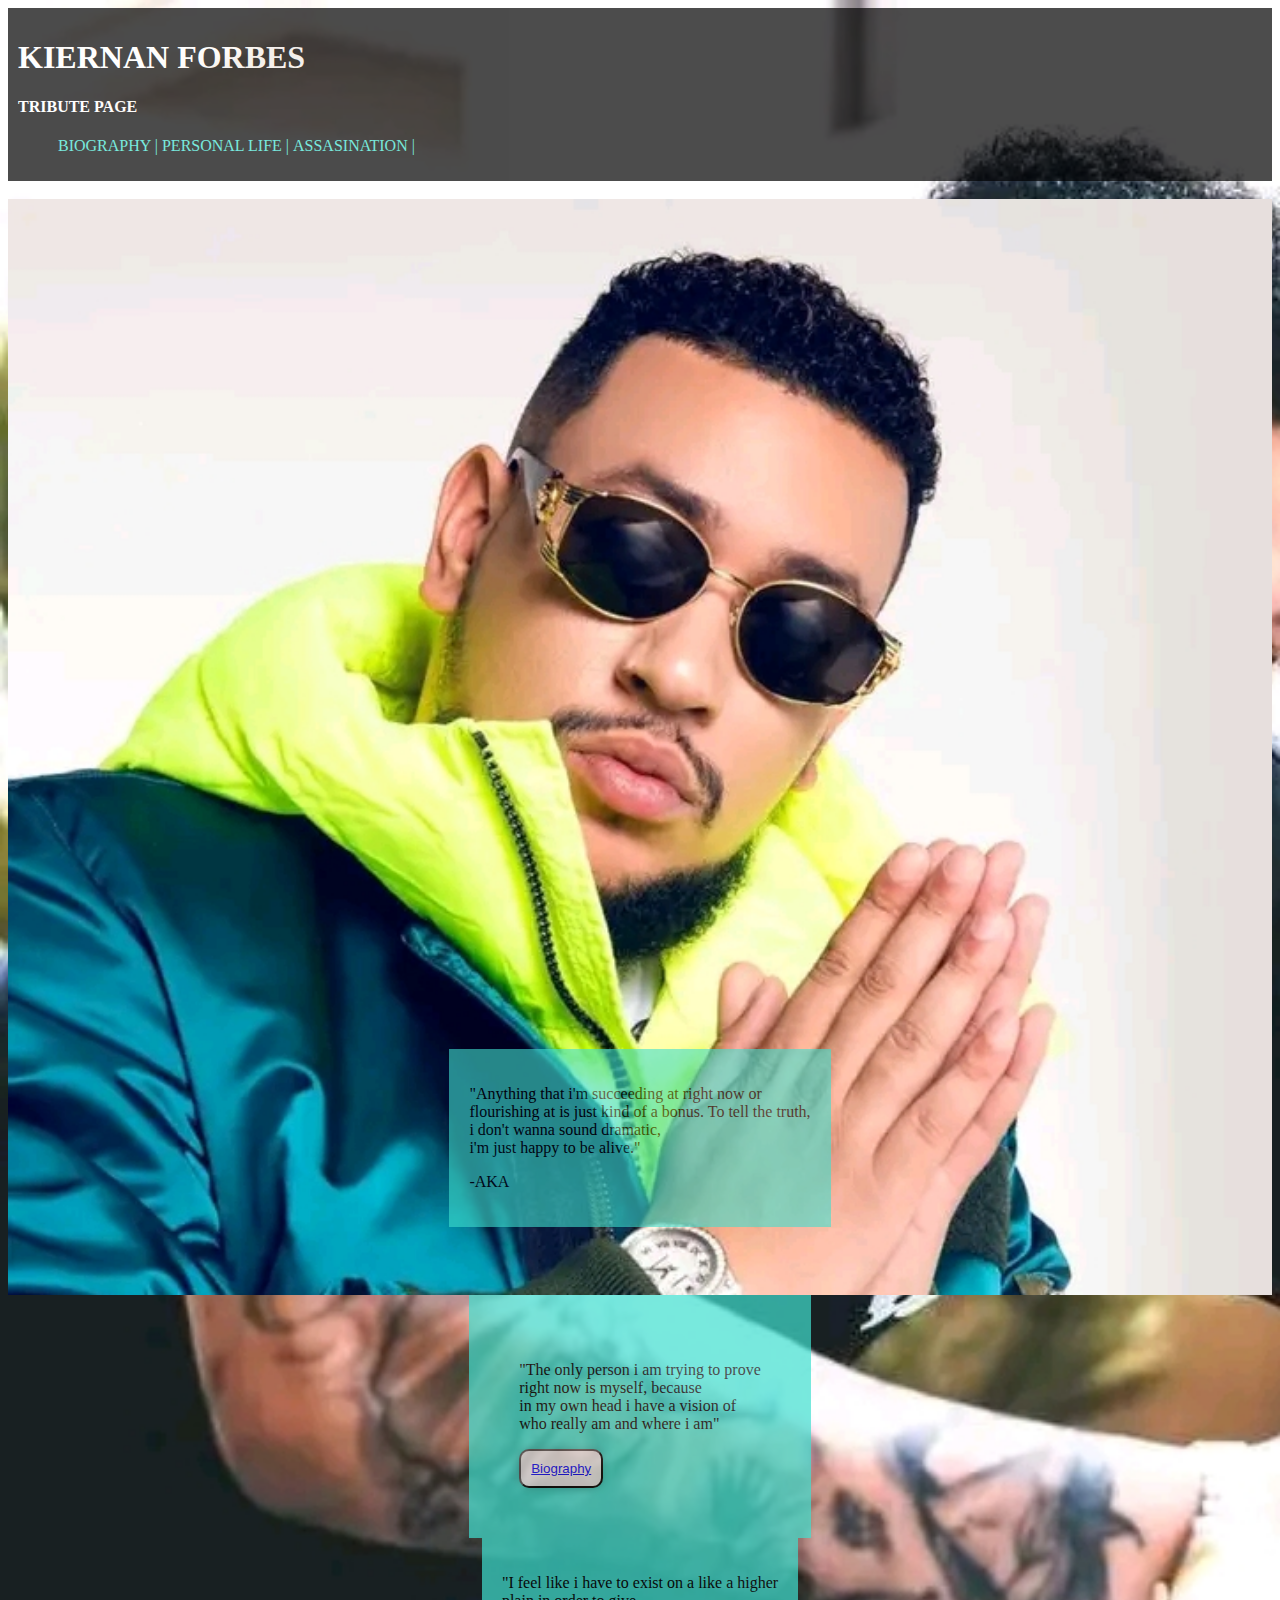
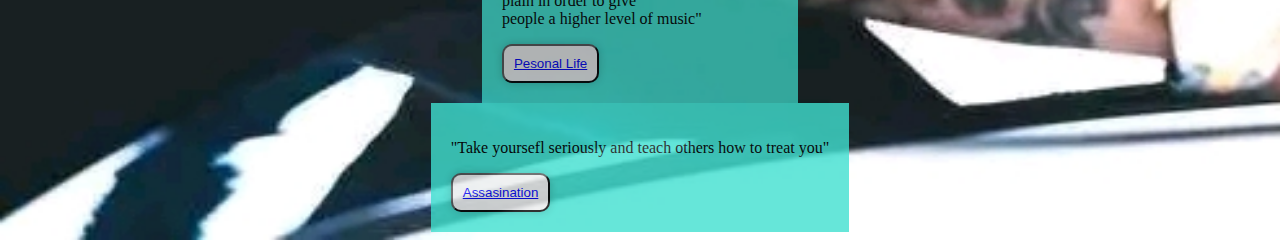
<file: Tribute Page/index.html>
<!DOCTYPE html>
<html lang="en">
<head>
    <meta charset="UTF-8">
    <meta name="viewport" content="width=device-width, initial-scale=1.0">
    <title>Document</title>
    <script
    src="https://cdn.jsdelivr.net/npm/bootstrap@5.3.2/dist/js/bootstrap.bundle.min.js"
    integrity="sha384-C6RzsynM9kWDrMNeT87bh95OGNyZPhcTNXj1NW7RuBCsyN/o0jlpcV8Qyq46cDfL"
    crossorigin="anonymous"
  ></script>
  <link
    href="https://cdn.jsdelivr.net/npm/bootstrap@5.3.2/dist/css/bootstrap.min.css"
    rel="stylesheet"
    integrity="sha384-T3c6CoIi6uLrA9TneNEoa7RxnatzjcDSCmG1MXxSR1GAsXEV/Dwwykc2MPK8M2HN"
    crossorigin="anonymous"
  />
  <link rel='stylesheet' href='https://cdn-uicons.flaticon.com/2.0.0/uicons-brands/css/uicons-brands.css'>
  <link rel="stylesheet" href="./src/styles.css">
</head>
<body>
    <!--HEADER-->
    <div class="nav-bar text-center mb-5" >
        <h1 class=" name text-center">KIERNAN FORBES</h1>
        <h4 class="page text-center">TRIBUTE PAGE</h4>
        <ul class="nav-links">
            <a href="bio.html"><li class="text-center">BIOGRAPHY |</li></a>
            <a href="personal.html"><li class="text-center">PERSONAL LIFE |</li></a>
            <a href="https://www.bbc.com/news/world-africa-64608537.amp"><li class="text-center">ASSASINATION |</li></a>
        </ul>
    </div><br>

    <div class="container mb-5">
        <div class="banner mt-5 ">
            <article class="slider">
                <p>"Anything that i'm succeeding at right now or <br>flourishing at is just kind of a bonus.
                    To tell the truth, <br>i don't wanna sound dramatic, <br>i'm just happy to be alive."

                    <p class=float-left>-AKA</p>
                </p>
            </article><br>
        </div>

    <!--BIOGRAPHY-->
    <div class="bio text-center mt-5">
        <p>"The only person i am trying to prove<br> right now is myself, because
            <br> in my own head i have a vision of<br> who really am and where i am"</p>

            
            <button><a href="bio.html">Biography</a></button>
    </div>

    <!--PERSONAL LIFE-->
    <div class="personal mt-5 text-center">
        <p>"I feel like i have to exist on a like a higher<br> plain in order
            to give <br>people a  higher level of music"</p>

        <button><a href="personal.html">Pesonal Life</a></button>
    </div>

<div class="music mt-5 text-center">
    <p>"Take yoursefl seriously and teach others how to treat you"</p>
    <button><a href="https://www.bbc.com/news/world-africa-64608537.amp">Assasination</a></button>
</div>
        














    </div>
</file>
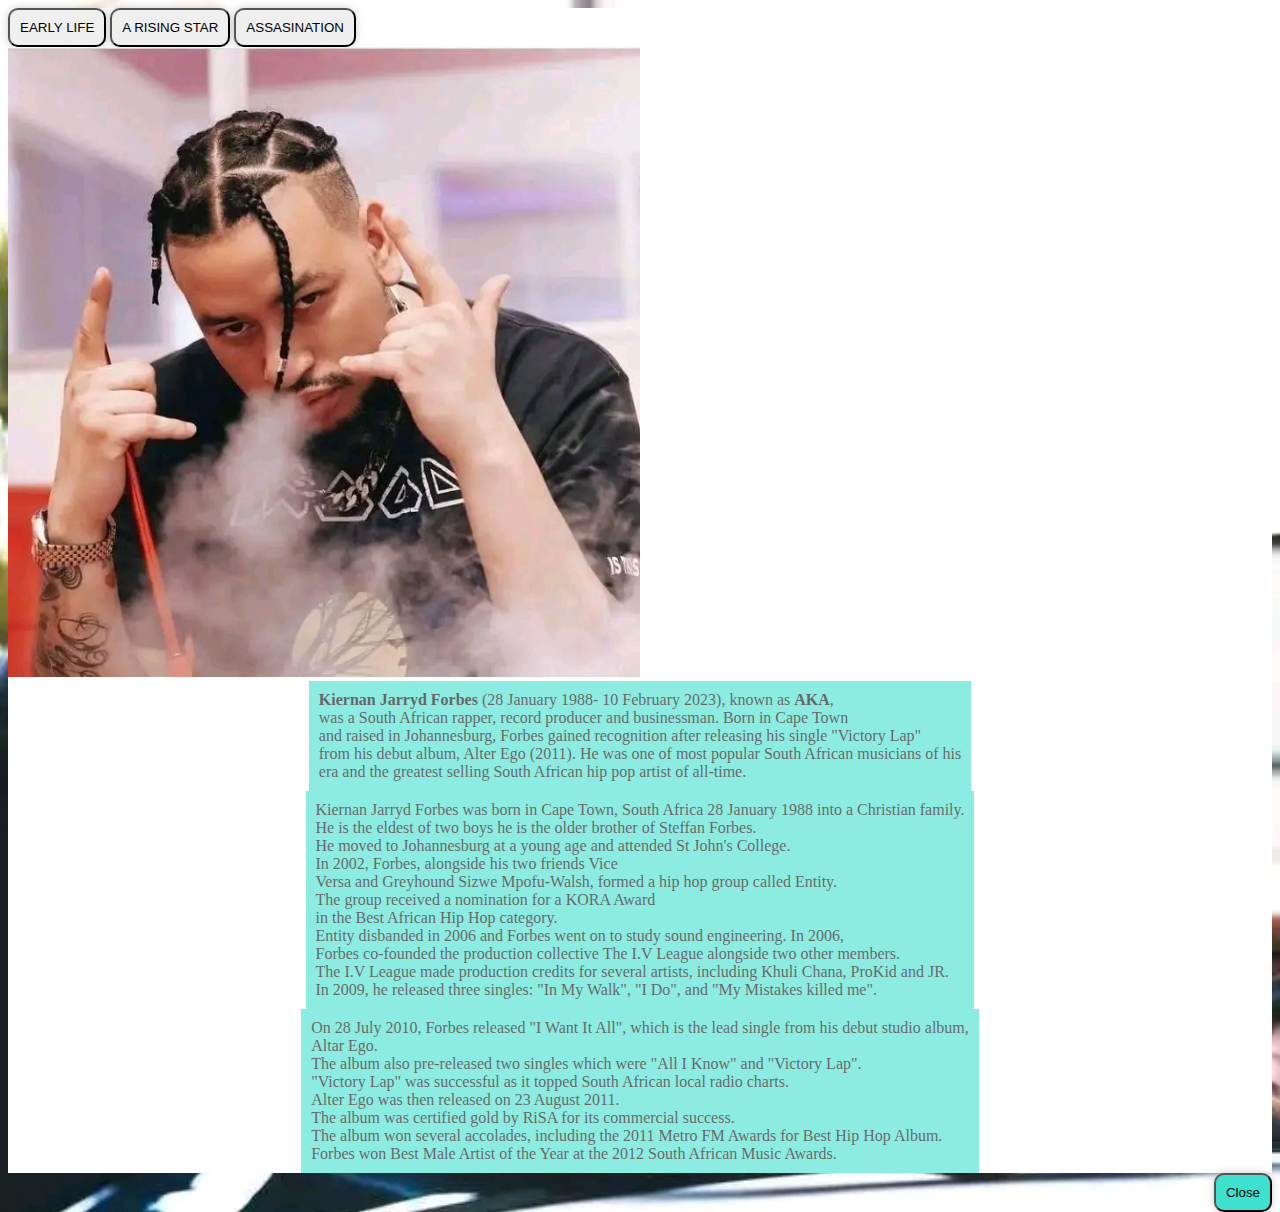
<file: Tribute Page/bio.html>
<!DOCTYPE html>
<html lang="en">
<head>
    <meta charset="UTF-8">
    <meta name="viewport" content="width=device-width, initial-scale=1.0">
    <title>Document</title>
    <script
    src="https://cdn.jsdelivr.net/npm/bootstrap@5.3.2/dist/js/bootstrap.bundle.min.js"
    integrity="sha384-C6RzsynM9kWDrMNeT87bh95OGNyZPhcTNXj1NW7RuBCsyN/o0jlpcV8Qyq46cDfL"
    crossorigin="anonymous"
  ></script>
  <link
    href="https://cdn.jsdelivr.net/npm/bootstrap@5.3.2/dist/css/bootstrap.min.css"
    rel="stylesheet"
    integrity="sha384-T3c6CoIi6uLrA9TneNEoa7RxnatzjcDSCmG1MXxSR1GAsXEV/Dwwykc2MPK8M2HN"
    crossorigin="anonymous"
  />
  <link rel='stylesheet' href='https://cdn-uicons.flaticon.com/2.0.0/uicons-brands/css/uicons-brands.css'>
  <link rel="stylesheet" href="./src/styles.css">
</head>
<body>

    <div class="container" id="bio-container">
        <div class="bio-page text-center mt-5">
            <div class="button2 mt-5">
                <button class="mt-5">EARLY LIFE</button>
                <button>A RISING STAR</button>
                <button>ASSASINATION</button>
            </div>

            <div class="bio-info mt-5 mb-5 py-5">
                <img src="./images/2.jpg" width="50%">
                <p class="description mt-5">
                    <span>Kiernan Jarryd Forbes</span> (28 January 1988- 10 February 2023), known as <span>AKA</span>,
                    <br> was a South African rapper, record producer and businessman. Born in Cape Town <br>
                    and raised in Johannesburg, Forbes gained recognition after releasing his single "Victory Lap" <br>
                    from his debut album, Alter Ego (2011). He was one of most popular South African musicians of his <br>
                    era and the greatest selling South African hip pop artist of all-time.
                </p>

                <p class="description mt-5">
                    Kiernan Jarryd Forbes was born in Cape Town, South Africa 28 January 1988 into a Christian family.<br> He is the eldest of two boys he is the older brother of Steffan Forbes.<br>
                     He moved to Johannesburg at a young age and attended St John's College. <br>
                     In 2002, Forbes, alongside his two friends Vice<br> 
                    Versa and Greyhound Sizwe Mpofu-Walsh, formed a hip hop group called Entity.
                    <br>The group received a nomination for a KORA Award<br>
                     in the Best African Hip Hop category.<br> Entity disbanded in 2006 and Forbes went on to study sound engineering. In 2006,<br> 
                     Forbes co-founded the production collective The I.V League alongside two other members.<br>
                     The I.V League made production credits for several artists, including Khuli Chana, ProKid and JR.
                     <br> In 2009, he released three singles: "In My Walk", "I Do", and "My Mistakes killed me".
                </p>

                <p class="description mt-5">
                    On 28 July 2010, Forbes released "I Want It All", which is the lead single from his debut studio album,
                    <br> Altar Ego.<br>
                    The album also pre-released two singles which were "All I Know" and "Victory Lap".<br>
                    "Victory Lap" was successful as it topped South African local radio charts.<br>
                     Alter Ego was then released on 23 August 2011.<br> The album was certified gold by RiSA for its commercial success.<br>
                      The album won several accolades, including the 2011 Metro FM Awards for Best Hip Hop Album.<br>
                       Forbes won Best Male Artist of the Year at the 2012 South African Music Awards.
                </p>
                <div class="buttons-3 mb-5">
                
                    <a href="index.html"><button class="close">Close</button></a>
                </div>
            </div>
           
        </div>

           
    </div>
    
</body>
</html>
</file>
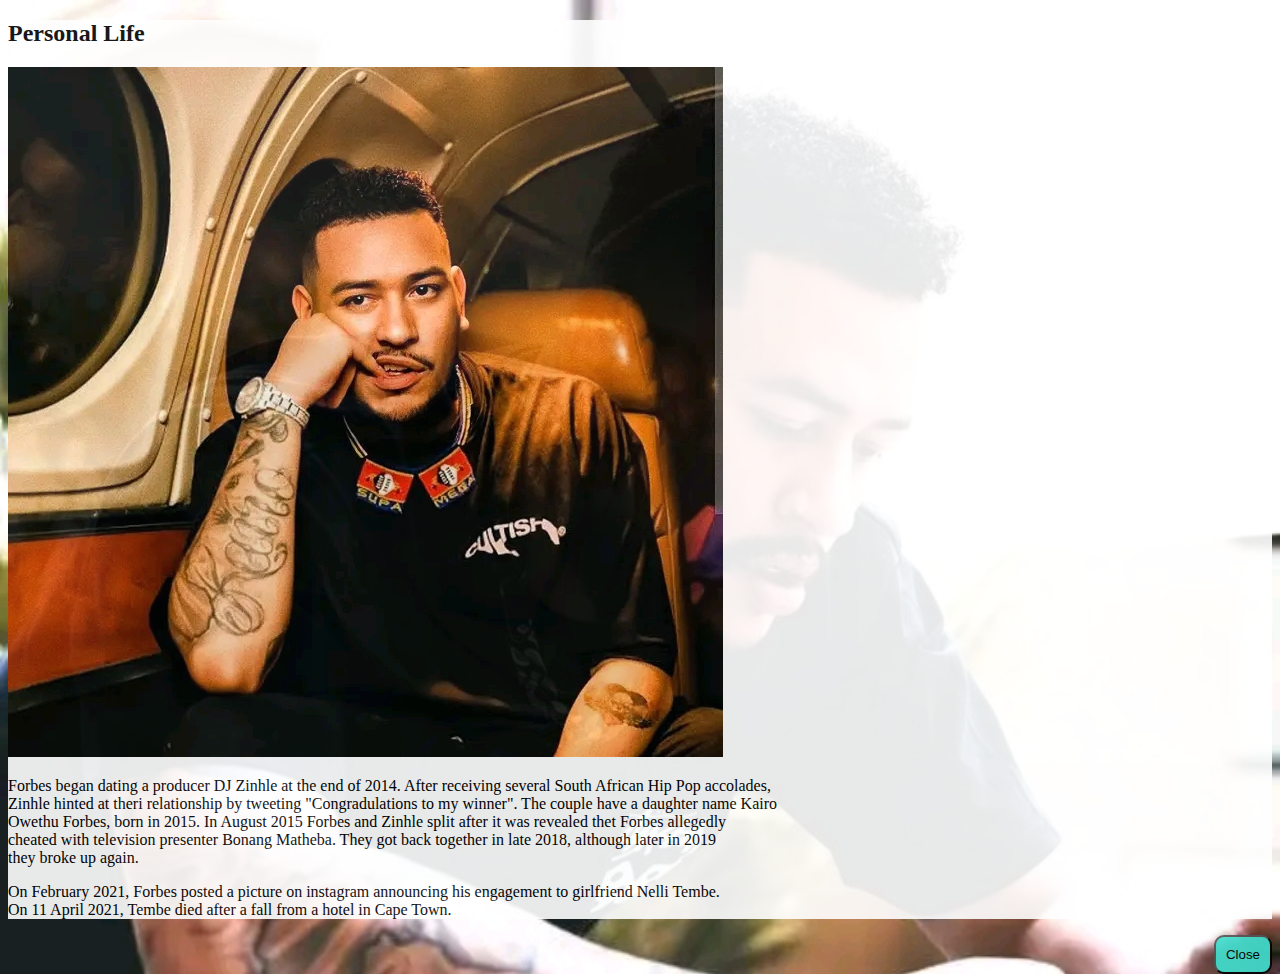
<file: Tribute Page/personal.html>
<!DOCTYPE html>
<html lang="en">
<head>
    <meta charset="UTF-8">
    <meta name="viewport" content="width=device-width, initial-scale=1.0">
    <title>Personal life</title>
    <script
    src="https://cdn.jsdelivr.net/npm/bootstrap@5.3.2/dist/js/bootstrap.bundle.min.js"
    integrity="sha384-C6RzsynM9kWDrMNeT87bh95OGNyZPhcTNXj1NW7RuBCsyN/o0jlpcV8Qyq46cDfL"
    crossorigin="anonymous"
  ></script>
  <link
    href="https://cdn.jsdelivr.net/npm/bootstrap@5.3.2/dist/css/bootstrap.min.css"
    rel="stylesheet"
    integrity="sha384-T3c6CoIi6uLrA9TneNEoa7RxnatzjcDSCmG1MXxSR1GAsXEV/Dwwykc2MPK8M2HN"
    crossorigin="anonymous"
  />
  <link rel='stylesheet' href='https://cdn-uicons.flaticon.com/2.0.0/uicons-brands/css/uicons-brands.css'>
  <link rel="stylesheet" href="./src/styles.css">
</head>
<body>

    <div class="container">
        <div class="personal-life text-center mb-5 py-5">
            <h2 class="text-center mt-5">Personal Life</h2>

            <img src="./images/7.jpg" alt="">

            <p>Forbes began dating a producer DJ Zinhle at the end of 2014. After receiving several South African Hip Pop accolades, <br>
            Zinhle hinted at theri relationship by tweeting "Congradulations to my winner". The couple have a daughter name Kairo<br>
             Owethu Forbes, born in 2015. In August 2015 Forbes and Zinhle split after it was revealed thet Forbes allegedly<br>
             cheated with television presenter Bonang Matheba. They got back together in late 2018, although later in 2019<br>
             they broke up again.
            </p>

            <p class="mb-5">
              On February 2021, Forbes posted a picture on instagram announcing his engagement to girlfriend Nelli Tembe. <br>
              On 11 April 2021, Tembe died after a fall from a hotel in Cape Town.


            </p>

            <div class="buttons-3 mb-5">
                
                    <a href="index.html"><button class="close">Close</button></a>
                </div>
        </div>
    </div>
    
</body>
</html>
</file>
<file: Tribute Page/src/styles.css>
:root {

    --color1: turquoise;
    --color2: aquamarine ;
 }
 
 
 
 body {
    background-image: url("/Tribute Page/images/6.jpg");
    background-repeat: no-repeat;
    background-size: cover;
    background-position: fixed;
    
 }


.nav-links li {
    display: inline-block; 
    color: var(--color1);
    
}

.nav-links li:hover {
    color: blueviolet;
}
.name {
    color: white;
}

.page {
    color: white;
}

.nav-bar {
    background-color: black;
    opacity: 0.7;
    padding: 10px;
}

.quote {
    background-color:  var(--color1);
    opacity: 0.7;
    width: fit-content;
    margin: auto;
    padding: 20px;
    margin-top: 50px;
}

.banner  {
    background-image: url("/Tribute Page/images/8.jpg");
    background-repeat: no-repeat;
    background-size: cover;
    padding: 50px;
    
    
}

.slider {

    background-color: var(--color1);
    opacity: 0.6;
    width: fit-content;
    margin: auto;
    padding: 20px;
    bottom: 0;
    margin-top: 800px;
}

.bio {
    background-color: var(--color1);
    opacity: 0.7;
    width: fit-content;
    padding: 50px;
    margin: auto;
}

button {

    padding: 10px;
    border-radius: 10px;
    box-shadow: 0px 0px 8px rgba(0,0,0, 0.2);
}


/** BIOGRAPHY PAGE */

#bio-container {
    background-color: white;
}

.description {
    background-color: var(--color1);
    width: fit-content;
    margin: auto;
    padding: 10px;
    opacity: 0.6;
}

span {

    font-weight: bold;
}

.buttons-3 {
    float: right;
}

/*PERSONAL LIFE PAGE*/

.personal {
    background-color: var(--color1);
    opacity: 0.7;
    width: fit-content;
    padding: 20px;
    margin: auto;
}

.personal-life  {
    background-color: white;
    opacity: 0.9;
}


.music {
    background-color: var(--color1);
    opacity: 0.8;
    width: fit-content;
    padding: 20px;
    margin: auto;

}

.close {

    background-color: var(--color1);

}

.close:hover {

    opacity: 0.7;
    background-color: var(--color2) ;
    color: white;
    padding: 10px;
}
</file>
